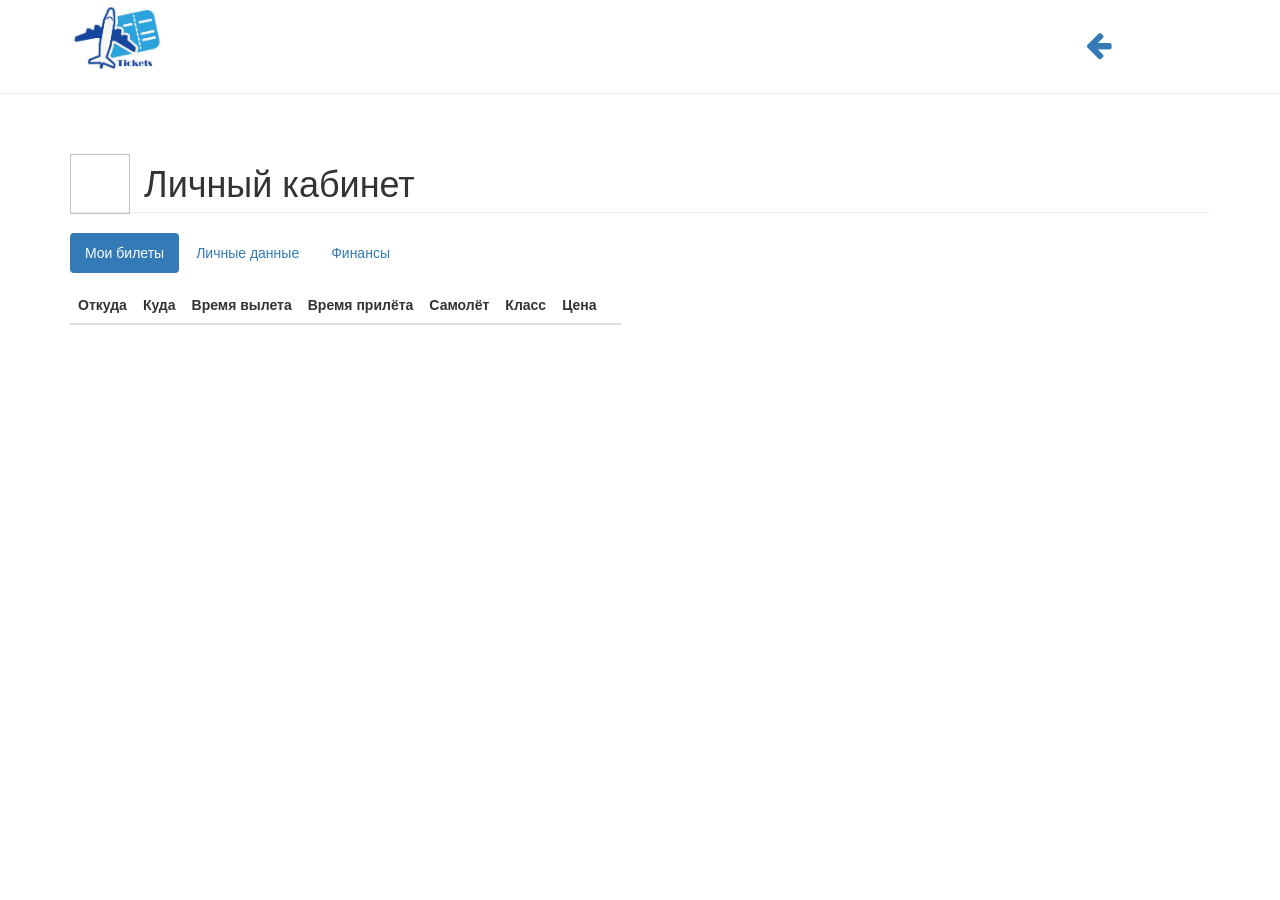
<file: lk.html>
<!DOCTYPE html>
<html>
<head>
    <meta charset="utf-8">
    <title>Билеты</title>

    <link rel="stylesheet" href="styles/style.css">
    <link rel="stylesheet" href="styles/lk.css">
    <link rel="stylesheet" href="vendor/font-awesome-4.7.0/css/font-awesome.min.css">

    <script src="vendor/jquery.js"></script>
    <script src="vendor/jquery.tmpl.min.js"></script>
    <!-- <script src="scripts/city-selectors.js"></script> -->
    <!-- <script src="scripts/main.js"></script> -->
    <script src="scripts/user.js"></script>
    <script src="scripts/common.js"></script>
    <script src="scripts/lk.js"></script>

    <link rel="stylesheet" href="vendor/bootstrap/bootstrap.min.css">
    <script src="vendor/bootstrap/bootstrap.min.js"></script>

    <link rel="stylesheet" href="vendor/select2/select2.min.css"/>
    <script src="vendor/select2/select2.min.js"></script>
</head>
<body>
<div class="page-header-main">
    <img id="site_logo" src="img/logo.png" alt="Логотип сайта">
    <a class="fa fa-arrow-left back-to-main" aria-hidden="true" href="index.html"></a>
</div>
 <hr>
<div class="container">

    <div class="page-header">
        <img class="avatar">
        <h1>Личный кабинет</h1>
    </div>

    <ul class="nav nav-pills">
        <li role="presentation" class="active"><a href="#" data-choose="search_tickets_result">Мои билеты</a></li>
        <li role="presentation"><a href="#" data-choose="user_info">Личные данные</a></li>
        <li role="presentation"><a href="#" data-choose="tab_money">Финансы</a></li>
    </ul>


    <table class="table table-hover list-tickets choose-content choose-content-default-opened" id="search_tickets_result">
        <thead>
        <tr>
            <th>Откуда</th>
            <th>Куда</th>
            <th>Время вылета</th>
            <th>Время прилёта</th>
            <th>Самолёт</th>
            <th>Класс</th>
            <th>Цена</th>
            <th></th>
        </tr>
        </thead>
        <tbody>
        </tbody>
    </table>

    <table class="table table-hover choose-content user-info" id="user_info">
        <tbody>
        <tr>
            <td class="form-label">ФИО</td>
            <td><input class="form-control" name="name" maxlength="100"></td>
        </tr>
        <tr>
            <td class="form-label">Логин</td>
            <td><input class="form-control" name="login" maxlength="100" readonly="true"></td>
        </tr>
        <tr>
            <td class="form-label">email</td>
            <td><input class="form-control" name="email" maxlength="100"></td>
        </tr>
        <tr>
            <td class="form-label">Новый пароль</td>
            <td><input class="form-control" name="password" type="password" maxlength="100" placeholder="******"></td>
        </tr>
        <tr>
            <td class="form-label">Подтверждение нового пароля</td>
            <td><input class="form-control" name="password-repeat" type="password" maxlength="100" placeholder="******">
            </td>
        </tr>
        <tr>
            <td class="form-label">Фоточка</td>
            <td><input class="form-control" name="photo" type="file"></td>
        </tr>
        <tr>
            <td></td>
            <td>
                <button class="btn btn-primary" onclick="saveUserInfo();">Сохранить</button>
            </td>
        </tr>
        <tr>
            <td colspan="2">
                <div class="bg-danger register-error"></div>
            </td>
        </tr>
        </tbody>
    </table>

    <div class="choose-content container" id="tab_money">
        <img src="img/payment-cards.jpeg">

        <h2>Баланс</h2>
        <blockquote>
            У вас на счету: <span id="money"></span> ₽
        </blockquote>

        <h2>Пополнение</h2>
        <blockquote>
            Вы можете пополнить Ваш счет <mark>без комиссии</mark> в нашем офисе, расположенном по адресу: г. Бобруйск, ул. Юморяндская, 9А.<br>
            К оплате принимаются наличные и банковские карты.
        </blockquote>
    </div>

    <script type="text/template" id="ticket_row_template">
        <tr>
            <td>
                ${flight.airport_from.name}<br>
                ${flight.airport_from.country_name}/${flight.airport_from.city_name}
            </td>
            <td>
                ${flight.airport_to.name}<br>
                ${flight.airport_to.country_name}/${flight.airport_to.city_name}
            </td>
            <td>
                ${flight.time_departure}
            </td>
            <td>
                ${flight.time_arrival}
            </td>
            <td>
                ${flight.airplane.name}
            </td>
            <td>
                ${flight.comfort_category.name}
            </td>
            <td>
                ${price}
            </td>
            <td>
                <button class="btn btn-danger" onclick="removeTicket(${id})">
                    <i class="fa fa-close" aria-hidden="true"></i>
                </button>
            </td>
        </tr>
    </script>

</div>
</body>
</html>
</file>
<file: styles/style.css>
body {
    margin-bottom: 15em !important;
}

.logo {
	float: left;
    font-size: 44px !important;
    color: #96dad6;
    margin-right: 0.3em;
    -webkit-animation:spin 4s linear infinite;
    -moz-animation:spin 4s linear infinite;
}
@-moz-keyframes spin { 
    100% { -moz-transform: rotate(360deg); } 
}
@-webkit-keyframes spin { 
    100% { -webkit-transform: rotate(360deg); } 
}
@keyframes spin { 
    100% { 
        -webkit-transform: rotate(360deg); 
        transform:rotate(360deg); 
    } 
}

.back-to-main {
    float: right;
    font-size: 30px !important;
    margin-top: 0.5em;
    cursor: pointer !important;
}

a {
    text-decoration: none !important;
}

.row--search {
    line-height: 80px;
}
.fa-fighter-jet {
    color: #5d8aa1;
    font-size: 3em;
    /* display: none; */
    position: relative;
    top: 13px;
    left: 0;
    transition-property: left,opacity;
    transition-timing-function: ease-in;
    transition-duration: 3s;
}
.fa-fighter-jet.flied-out {
    left: 22em;
    opacity: 0;
}

#search_results {
    display: none;
}
.flights-not-found {
    display: none;
    font-size: 2em;
}

.multi_segment{
	padding: 0 3em;
	display: flex;
	flex-direction: column;
}

.multi_segment > div, .list_flights > div{
	display: flex;
}
.main_inputs{
	display: flex;
	align-items: center;
}
.main_inputs input{
	display: flex;
	flex-direction: row;
	align-items: center;

}

.btn-create-flight, .btn-create-airplane{
	float: right;
    margin-right: 3em;
}

tr.empty, tr.empty_aiplane {
	display: none;
}

.btn-reseats {
	width: 100%;
}
.btn-show-reseats {
    height: 30px;
    display: block !important;
    padding-top: 6px !important;
    cursor: pointer;
}

.login-label {
	text-align: right;
    line-height: 2.2em !important;
}

.form-auth {
    position: relative;
    top: 1em;
}

.auth-buttons {
	float: right;
}

.error-text {
	display: none;
}

button.open-admin {
	display: none;
}

.price-min input,
.price-max input {
	width: 11em;
}

button.search_tickets {
	margin-top: 0.8em;
}

.bought {
	color: green;
	font-size: 2.9em !important;
    margin-left: 0.08em;
}
</file>
<file: styles/lk.css>
img.avatar {
    float:  left;
    height: 60px;
    margin-right: 1em;
    width: 60px;
}

.page-header h1 {
    position: relative;
    top: 0.3em;
    width: 50%;
}

td.form-label {
    float: right;
    padding-top: 1em !important;
}

.choose-content {
    display: none;
}
.choose-content-default-opened {
    display: block;
}

.nav-pills {
    margin-bottom: 1em !important;
}

#tab_money img {
    float: right;
}
#tab_money blockquote {
    width: 50%;
}

.page-header-main{
	padding-left: 2em;
	padding-right: 2em;
	margin-top: 0.2em !important;
	display:flex;
    justify-content: space-between;
	align-items: center;
    margin-right: 10em !important;
    margin-left: 3em !important;
}
#site_logo{
	height: 5em;

}
</file>
